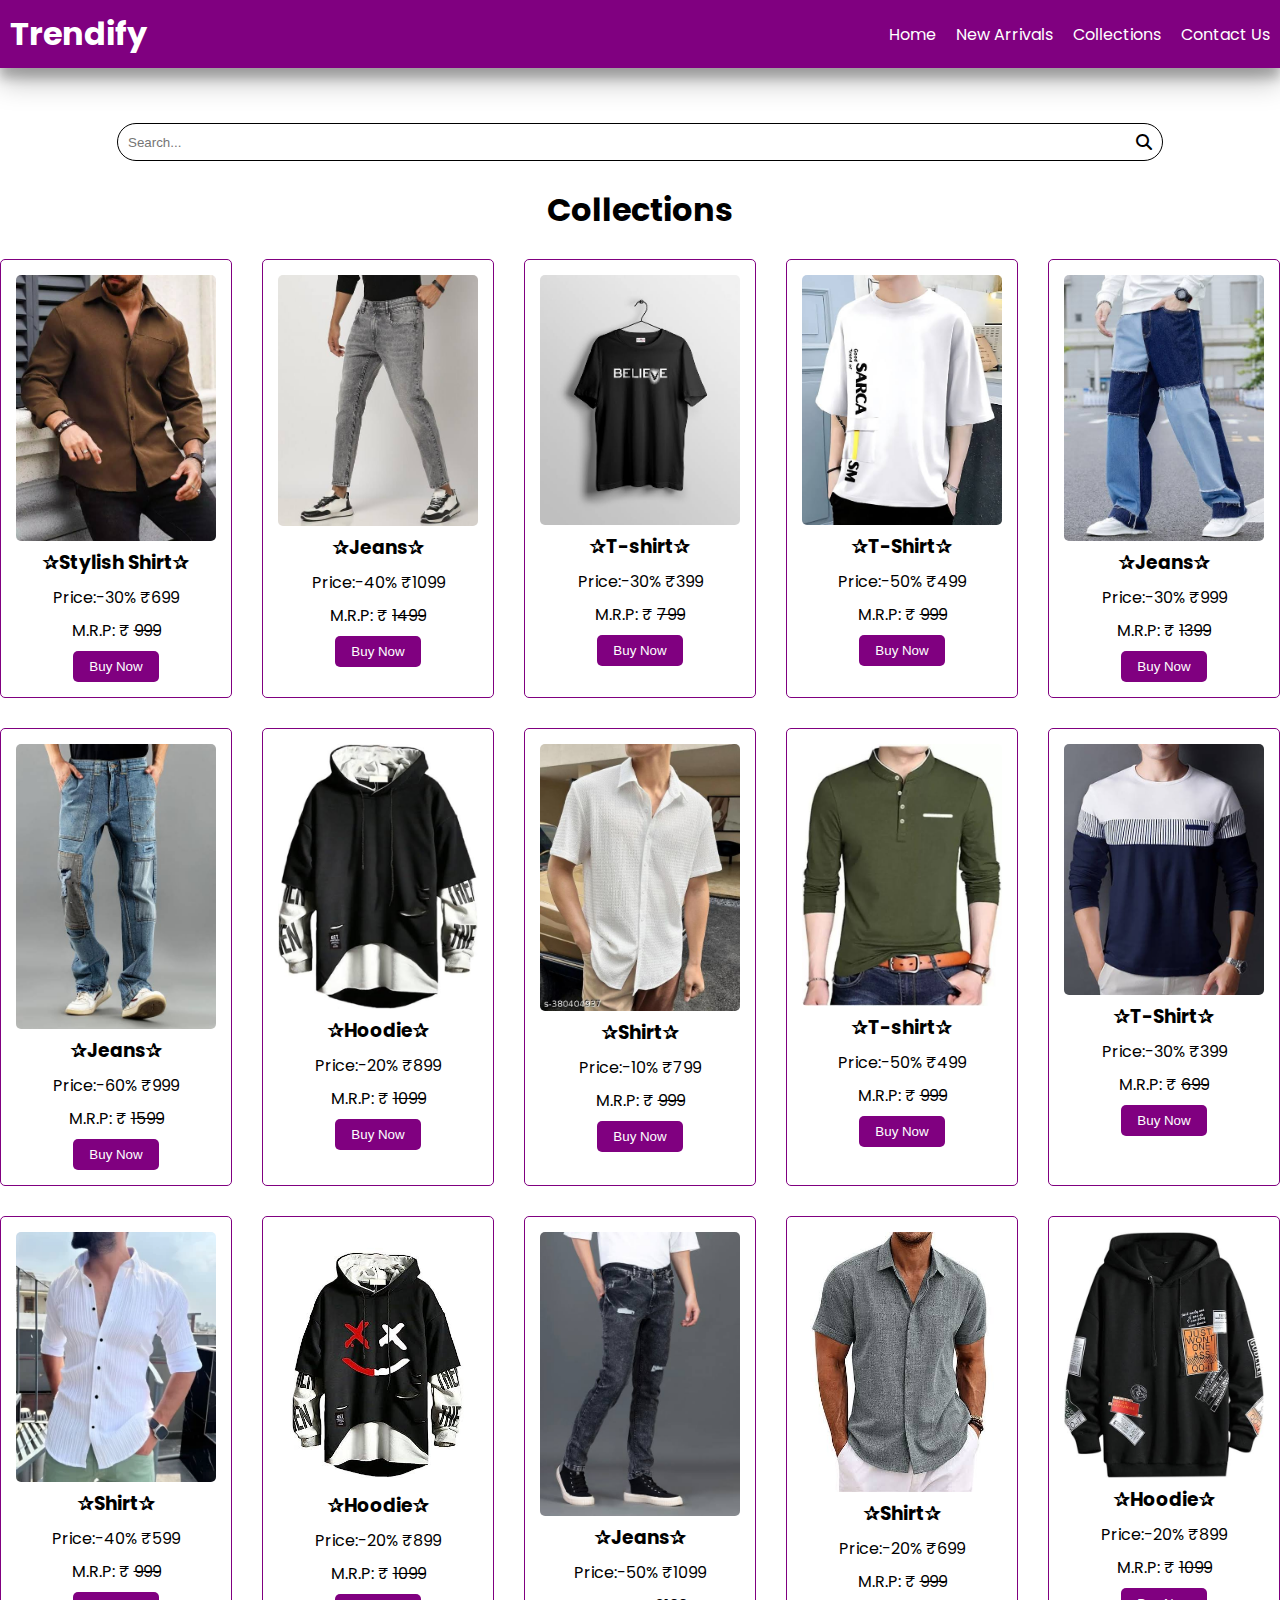
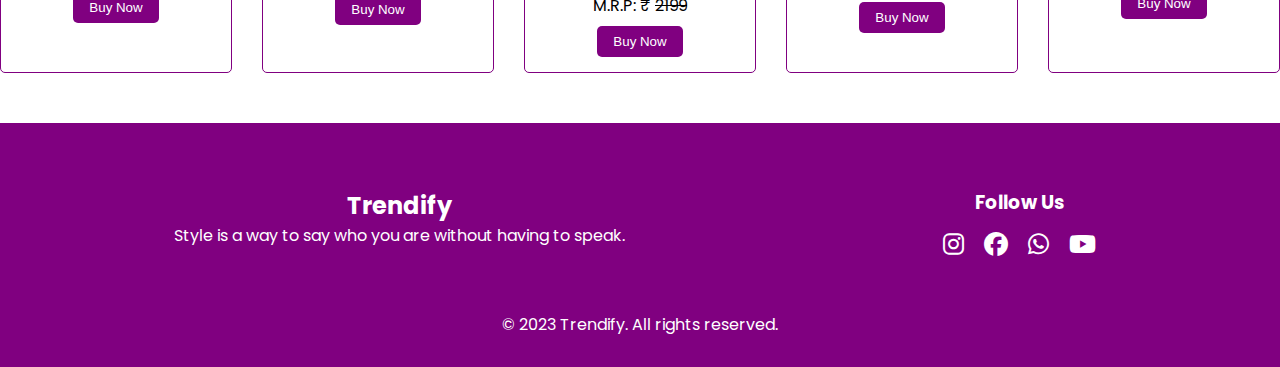
<file: collection.html>
<!DOCTYPE html>
<html lang="en">

<head>
    <meta charset="UTF-8">
    <meta name="viewport" content="width=device-width, initial-scale=1.0">
    <title>trendify.in</title>
    <link rel="preconnect" href="https://fonts.googleapis.com">
    <link rel="preconnect" href="https://fonts.gstatic.com" crossorigin>
    <link href="https://fonts.googleapis.com/css2?family=Poppins&display=swap" rel="stylesheet">
    <link rel="icon" type="image/x-icon" href="icons8-peace-symbol-48.png">
    <link rel="stylesheet" href="style.css">
    <link rel="stylesheet" href="https://cdnjs.cloudflare.com/ajax/libs/font-awesome/6.7.2/css/all.min.css"
        integrity="sha512-Evv84Mr4kqVGRNSgIGL/F/aIDqQb7xQ2vcrdIwxfjThSH8CSR7PBEakCr51Ck+w+/U6swU2Im1vVX0SVk9ABhg=="
        crossorigin="anonymous" referrerpolicy="no-referrer" />
</head>

<body>
    <nav class="navbar">
        <h1>Trendify</h1>
        <div class="navbar-links">
            <p class="navbar-link"><a href="index.html">Home</a></p>
            <p class="navbar-link"><a href="index.html">New Arrivals</a></p>
            <p class="navbar-link"><a href="collection.html">Collections</a></p>
            <p class="navbar-link"><a href="contact.html">Contact Us</a></p>
        </div>
        <div class="navbar-menu-toggle" onclick="showNavbar()">
            <i style="font-size: large;color: white;" class="fa-solid fa-bars"></i>
        </div>
    </nav>
    <div class="side-navbar">
        <p style="text-align: right;"  onclick="closeNavbar()">
            <i style="font-size: large;" class="fa-solid fa-xmark"></i>
        </p>
        <div class="side-navbar-links">
            <p class="side-navbar-link"><a href="index.html">Home</a></p>
            <p class="side-navbar-link"><a href="index.html">New Arrivals</a></p>
            <p class="side-navbar-link"><a href="collection.html">Collections</a></p>
            <p class="side-navbar-link"><a href="contact.html">Contact Us</a></p>
        </div>
    </div></br></br>
    <div class="search-container">
        <form class="product-search">
            <input type ="text" id="search-input" placeholder="Search...">
            <i class="fa-solid fa-magnifying-glass"></i>
        </form>
        </div>
    <!-- New Arrivals Section -->
    <section id="Collections"></br>
        <h2 style="text-align: center; font-size: xx-large;">Collections</h2></br>
        <div class="product-container">
            <!-- Example Product 1 -->
            <div class="product" data-name="shirt">
                <img src="shirt2.jpg" alt="Stylish Shirt">
                <h3>&#10032;Stylish Shirt&#10032;</h3>
                <p>Price:-30% &#8377;699</p>
                <p>M.R.P: &#8377; <s>999</s></p>
                <button>Buy Now</button>
            </div>
            <!-- Example Product 2 -->
            <div class="product" data-name="jeans">
                <img src="jeans2.jpg" alt="jeans">
                <h3>&#10032;Jeans&#10032;</h3>
                <p>Price:-40% &#8377;1099</p>
                <p>M.R.P: &#8377; <s>1499</s></p>
                <button>Buy Now</button>
            </div>

            <!-- Example Product 3 -->
            <div class="product" data-name="tshirt">
                <img src="tshirt7.jpeg" alt="tshirt">
                <h3>&#10032;T-shirt&#10032;</h3>
                <p>Price:-30% &#8377;399</p>
                <p>M.R.P: &#8377; <s>799</s></p>
                <button>Buy Now</button>
            </div>

            <!-- Example Product 4 -->
            <div class="product" data-name="tshirt">
                <img src="tshirt2.jpg" alt="tshirt">
                <h3>&#10032;T-Shirt&#10032;</h3>
                <p>Price:-50% &#8377;499</p>
                <p>M.R.P: &#8377; <s>999</s></p>
                <button>Buy Now</button>
            </div>
            <div class="product" data-name="jeans">
                <img src="jeans3.jpg" alt="jeans">
                <h3>&#10032;Jeans&#10032;</h3>
                <p>Price:-30% &#8377;999</p>
                <p>M.R.P: &#8377; <s>1399</s></p>
                <button>Buy Now</button>
            </div>
            <div class="product" data-name="jeans">
                <img src="jeans5.jpeg" alt="jeans">
                <h3>&#10032;Jeans&#10032;</h3>
                <p>Price:-60% &#8377;999</p>
                <p>M.R.P: &#8377; <s>1599</s></p>
                <button>Buy Now</button>
            </div>
            <div class="product" data-name="hoodie">
                <img src="hoodie5.jpeg" alt="hoodie">
                <h3>&#10032;Hoodie&#10032;</h3>
                <p>Price:-20% &#8377;899</p>
                <p>M.R.P: &#8377; <s>1099</s></p>
                <button>Buy Now</button>
            </div>
            <div class="product" data-name="shirt">
                <img src="shirt5.jpg" alt="shirt">
                <h3>&#10032;Shirt&#10032;</h3>
                <p>Price:-10% &#8377;799</p>
                <p>M.R.P: &#8377; <s>999</s></p>
                <button>Buy Now</button>
            </div>
            <div class="product" data-name="tshirt">
                <img src="tshirt6.jpeg" alt="tshirt">
                <h3>&#10032;T-shirt&#10032;</h3>
                <p>Price:-50% &#8377;499</p>
                <p>M.R.P: &#8377; <s>999</s></p>
                <button>Buy Now</button>
            </div>
            <div class="product" data-name="tshirt">
                <img src="tshirt1.jpg" alt="tshirt">
                <h3>&#10032;T-Shirt&#10032;</h3>
                <p>Price:-30% &#8377;399</p>
                <p>M.R.P: &#8377; <s>699</s></p>
                <button>Buy Now</button>
            </div>
            <div class="product" data-name="shirt">
                <img src="shirt8.jpg" alt="shirt">
                <h3>&#10032;Shirt&#10032;</h3>
                <p>Price:-40% &#8377;599</p>
                <p>M.R.P: &#8377; <s>999</s></p>
                <button>Buy Now</button>
            </div>
            <div class="product" data-name="hoodie">
                <img src="hoodie6.jpeg" alt="hoodie">
                <h3>&#10032;Hoodie&#10032;</h3>
                <p>Price:-20% &#8377;899</p>
                <p>M.R.P: &#8377; <s>1099</s></p>
                <button>Buy Now</button>
            </div>
            <div class="product" data-name="jeans">
                <img src="jeans6.jpeg" alt="jeans">
                <h3>&#10032;Jeans&#10032;</h3>
                <p>Price:-50% &#8377;1099</p>
                <p>M.R.P: &#8377; <s>2199</s></p>
                <button>Buy Now</button>
            </div>
            <div class="product" data-name="shirt">
                <img src="shirt7.jpeg" alt="shirt">
                <h3>&#10032;Shirt&#10032;</h3>
                <p>Price:-20% &#8377;699</p>
                <p>M.R.P: &#8377; <s>999</s></p>
                <button>Buy Now</button>
            </div>
            <div class="product" data-name="hoodie">
                <img src="hoodie7.jpeg" alt="hoodie">
                <h3>&#10032;Hoodie&#10032;</h3>
                <p>Price:-20% &#8377;899</p>
                <p>M.R.P: &#8377; <s>1099</s></p>
                <button>Buy Now</button>
            </div>
    </section></br></br>
    <footer>
        <div class="footer-container">
            <div class="footer-logo"></br>
                <h2>Trendify</h2>
                <o>Style is a way to say who you are without having to speak.</o>
            </div>
            <div class="footer-social"></br>
                <h3>Follow Us</h3>
                <div class="social-icons">
                    <a href="#"><i class="fab fa-instagram"></i></a>
                    <a href="#"><i class="fab fa-facebook"></i></a>
                    <a href="#"><i class="fab fa-whatsapp"></i></a>
                    <a href="#"><i class="fab fa-youtube"></i></a>
                </div>
            </div>
        </div>
        <div class="footer-bottom">
            <p>&#169; 2023 Trendify. All rights reserved.</p>
        </div>
    </footer>
    <script src="collection.js"></script>
</body>

</html>
</file>
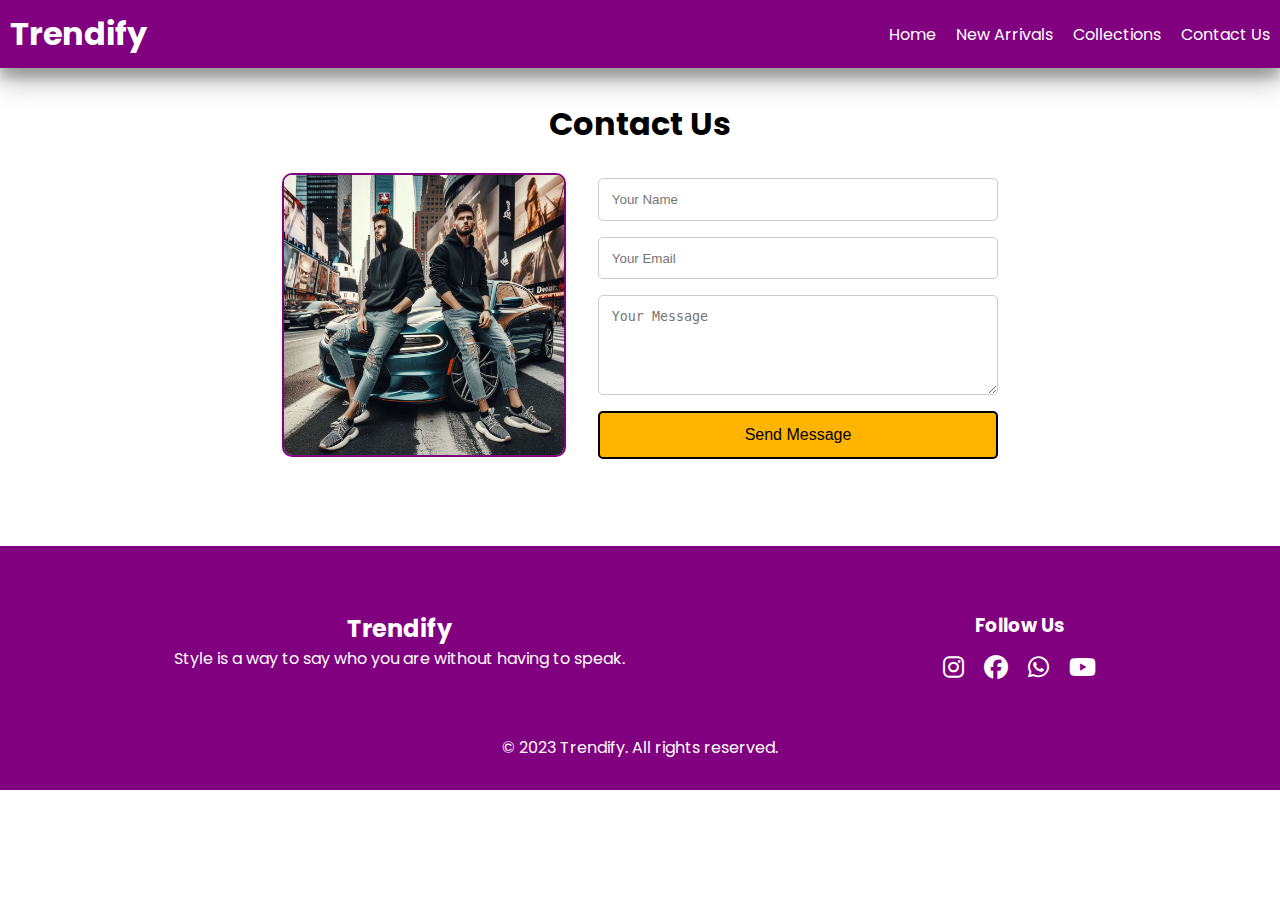
<file: contact.html>
<!DOCTYPE html>
<html lang="en">

<head>
    <meta charset="UTF-8">
    <meta name="viewport" content="width=device-width, initial-scale=1.0">
    <title>trendify.in</title>
    <link rel="preconnect" href="https://fonts.googleapis.com">
    <link rel="preconnect" href="https://fonts.gstatic.com" crossorigin>
    <link href="https://fonts.googleapis.com/css2?family=Poppins&display=swap" rel="stylesheet">
    <link rel="icon" type="image/x-icon" href="icons8-peace-symbol-48.png">
    <link rel="stylesheet" href="style.css">
    <link rel="stylesheet" href="https://cdnjs.cloudflare.com/ajax/libs/font-awesome/6.7.2/css/all.min.css"
        integrity="sha512-Evv84Mr4kqVGRNSgIGL/F/aIDqQb7xQ2vcrdIwxfjThSH8CSR7PBEakCr51Ck+w+/U6swU2Im1vVX0SVk9ABhg=="
        crossorigin="anonymous" referrerpolicy="no-referrer" />
</head>

<body>
    <nav class="navbar">
        <h1>Trendify</h1>
        <div class="navbar-links">
            <p class="navbar-link"><a href="index.html">Home</a></p>
            <p class="navbar-link"><a href="index.html">New Arrivals</a></p>
            <p class="navbar-link"><a href="collection.html">Collections</a></p>
            <p class="navbar-link"><a href="contact.html">Contact Us</a></p>
        </div>
        <div class="navbar-menu-toggle" onclick="showNavbar()">
            <i style="font-size: large;color: white;" class="fa-solid fa-bars"></i>
        </div>
    </nav>
    <div class="side-navbar">
        <p style="text-align: right;"  onclick="closeNavbar()">
            <i style="font-size: large;" class="fa-solid fa-xmark"></i>
        </p>
        <div class="side-navbar-links">
            <p class="side-navbar-link"><a href="index.html">Home</a></p>
            <p class="side-navbar-link"><a href="index.html">New Arrivals</a></p>
            <p class="side-navbar-link"><a href="collection.html">Collections</a></p>
            <p class="side-navbar-link"><a href="contact.html">Contact Us</a></p>
        </div>
    </div>
    <section id="contact" class="contact">
        <h2 style="font-size: xx-large;">Contact Us</h2></br>
        <div class="contact-container">
            <div class="contact-image">
                <img src="contact.jpg.jpeg">
            </div> 
        <form action="#">
          <input type="text" placeholder="Your Name" required />
          <input type="email" placeholder="Your Email" required />
          <textarea placeholder="Your Message" required></textarea>
          <button type="submit" class="btn">Send Message</button>
        </form>
        </div>
      </section></br></br>
      <footer>
        <div class="footer-container">
            <div class="footer-logo"></br>
                <h2>Trendify</h2>
                <o>Style is a way to say who you are without having to speak.</o>
            </div>
            <div class="footer-social"></br>
                <h3>Follow Us</h3>
                <div class="social-icons">
                    <a href="#"><i class="fab fa-instagram"></i></a>
                    <a href="#"><i class="fab fa-facebook"></i></a>
                    <a href="#"><i class="fab fa-whatsapp"></i></a>
                    <a href="#"><i class="fab fa-youtube"></i></a>
                </div>
            </div>
        </div>
       
        <div class="footer-bottom">
            <p>&#169; 2023 Trendify. All rights reserved.</p>
        </div>
    </footer>
        <script src="script.js"></script>
        <script src="collection.js"></script>
</body>

</html>
</file>
<file: style.css>
* {
    padding: 0;
    margin: 0;
}

body {
    font-family: "Poppins", sans-serif;
}

.navbar {
    display: flex;
    justify-content: space-between;
    align-items: center;
    padding: 10px;
    box-shadow: rgba(0, 0, 0, 0.25) 0px 14px 28px, rgba(0, 0, 0, 0.22) 0px 10px 10px;
    background-color: purple;
}

.navbar h1 {
    color: white;
}

nav .navbar-links input[type="text"] {
    padding: 0.5rem;
    font-size: 1rem;
    border: 1px solid #ccc;
    border-radius: 5px;
    width: 200px;
}

nav .navbar-links input[type="text"]:focus {
    outline: none;
    border-color: #333;
}

.navbar-links {
    display: flex;
    column-gap: 20px;
}

.navbar-links a {
    text-decoration: none;
    color: white;
}

.navbar-links a:hover {
    color:white;
    box-shadow: 0 0 10px rgba(255, 255, 255, 0.5);
}

.navbar-menu-toggle {
    display: none;
}

.navbar-menu-toggle:hover {
    box-shadow: 0 0 10px rgba(255, 255, 255, 0.5);
    transform: scale(1.1);
}

.side-navbar {
    z-index: 1000;
    background-color: purple;
    width: 50%;
    height: 100%;
    position: fixed;
    top: 0;
    left: -80%;
    padding: 30px;
    color: white;
    transition: 2s;
}

.side-navbar i:hover {
    box-shadow: 0 0 10px rgba(255, 255, 255, 0.5);
    transform: scale(1.1);
}

.side-navbar-link {
    margin-bottom: 20px;
}

.side-navbar-links a {
    text-decoration: none;
    color: white;
}

.side-navbar-links a:hover {
    box-shadow: 0 0 10px rgba(255, 255, 255, 0.5);
}

.header {
    display: flex;
    justify-content: center;
    gap: 50px;
    padding: 50px;
}

.header-button {
    padding-left: 20px;
    padding-right: 20px;
    padding-top: 10px;
    padding-bottom: 10px;
    margin-top: 10px;
    background-color: purple;
    color: white;
    cursor: pointer;
}

.header-button:hover {
    background: blueviolet;
    transform: scale(1.1);
}
.title h2 {
    font-size: 100px;
    font-weight: 500;
    letter-spacing: 3px;
    font-family: Verdana, Geneva, Tahoma, sans-serif;
    text-align: center;
    background: url(style.jpg);
    background-size: cover;
    background-position: center;
    -webkit-text-fill-color: transparent;
    -webkit-background-clip: text;
}

.service-container-1 {
    display: flex;
    justify-content: space-between;
    align-items: center;
}

.service-container-2 {
    display: flex;
    justify-content: space-between;
    align-items: center;
    gap: 10px;
}

.service-container-2 div {
    border-radius: 5px;
    background-color: #f2f4f7;
    padding: 10px;
}

.newarrivals {
    position: relative;
    display: flex;
    justify-content: space-around;
    flex-wrap: wrap;
    gap: 20px;
}

.newarrivals-container {
    position: relative;
    flex-basis: 20%;
    border: 1px solid purple;
    padding: 1rem;
    text-align: center;
    max-width: 200px;
    border-radius: 5px;
    flex-wrap: wrap;
}

.newarrivals img {
    max-width: 100%;
    height: auto;
    border-radius: 5px;
}

.newarrivals h3 {
    font-size: 1.2rem;
    margin: 0.5rem 0;
}

.newarrivals p {
    margin: 0.5rem 0;
}

.newarrivals button {
    background: purple;
    color: #fff;
    border: none;
    padding: 0.5rem 1rem;
    border-radius: 5px;
    cursor: pointer;
}

.newarrivals button:hover {
    background: blueviolet;
    transform: scale(1.1);
}

.newarrivals-container:hover {
    transform: scale(1.05);
}

.search-container {
    margin-top: 5px;
}

.product-search {
    width: 80%;
    border: 1px solid black;
    border-radius: 20px;
    display: flex;
    justify-content: space-between;
    align-items: center;
    padding: 10px;
    margin: auto;
}

.product-search input {
    border: none;
    background-color: transparent;
    width: 100%;
}

.product-search input:focus {
    outline: none;
}

.product-container {
    display: flex;
    flex-wrap: wrap;
    gap: 30px;
    justify-content: space-around;
}

.product {
    border: 1px solid purple;
    padding: 15px;
    border-radius: 5px;
    text-align: center;
    width: 200px;
    transition: transform 0.2s ease-in-out;
}

.product button {
    background: purple;
    color: #fff;
    border: none;
    padding: 0.5rem 1rem;
    border-radius: 5px;
    cursor: pointer;
}

.product button:hover {
    background: blueviolet;
    transform: scale(1.1);
}

.product img {
    width: 100%;
    height: auto;
    border-radius: 5px;
}

.product p {
    margin: 0.5rem 0;
}

.product:hover {
    transform: scale(1.05);
}

.contact {
    background: none;
    text-align: center;
    padding: 2rem;
}

.contact-container {
    display: flex;
    align-items: center;
    justify-content: center;
    gap: 2rem;
    max-width: 800px;
    margin: auto;
    flex-wrap: wrap;
}

.contact-image img {
    width: 100%;
    max-width: 280px;
    border-radius: 10px;
    border: 2px solid purple;
}

.contact form {
    max-width: 400px;
    width: 100%;
    display: flex;
    flex-direction: column;
    gap: 1rem;
}

.contact input,
.contact textarea,
.contact .btn {
    padding: 0.8rem;
    border: 1px solid #ccc;
    border-radius: 5px;
    width: 100%;
    box-sizing: border-box;
}

.contact textarea {
    resize: vertical;
    min-height: 100px;
}

.contact .btn {
    cursor: pointer;
    background: #ffb400;
    color: #000;
    text-align: center;
    border: 2px solid #000;
    border-radius: 5px;
    font-size: 1rem;
    transition: 0.3s;
}

.contact .btn:hover {
    background-color: yellowgreen;
    transform: scale(1.1);
}

footer {
    background: purple !important;
    text-align: center;
    color: white;
    padding: 20px 0;
}

.footer-container {
    display: flex;
    justify-content: space-around;
    flex-wrap: wrap;
    padding: 20px;
}

.footer-logo .footer-social {
    flex: 1;
    margin: 10px;
}

.footer-logo h2 {
    font-size: 24px;
    color: white;
}

.footer-logo p {
    font-style: italic;
    margin-top: 10px;
}

.footer-social .social-icons {
    display: flex;
    justify-content: center;
    margin-top: 10px;
}

.footer-social .social-icons a {
    color: white;
    font-size: 24px;
    margin: 0 10px;
    text-decoration: none;
}

.footer-social .social-icons a:hover {
    color: #222;
    transform: scale(1.5);
}

.footer-bottom {
    padding: 10px;
    margin-top: 20px;
}

.footer-bottom p {
    margin: 0;
}

@media screen and (max-width:600px) {
    .navbar-menu-toggle {
        display: block;
    }

    .navbar-links {
        display: none;
    }

    .header-img {
        display: none;
    }

    .service-container-1 {
        display: none;
    }

    .service-container-2 {
        flex-direction: column;
    }

    .newarrivals-container {
        flex-basis: 45%;
    }

    .contact-container {
        flex-direction: column;
    }

    .contact-image img {
        max-width: 50%;
    }
    .title h2 {
        font-size: 50px;
    }
}
</file>
